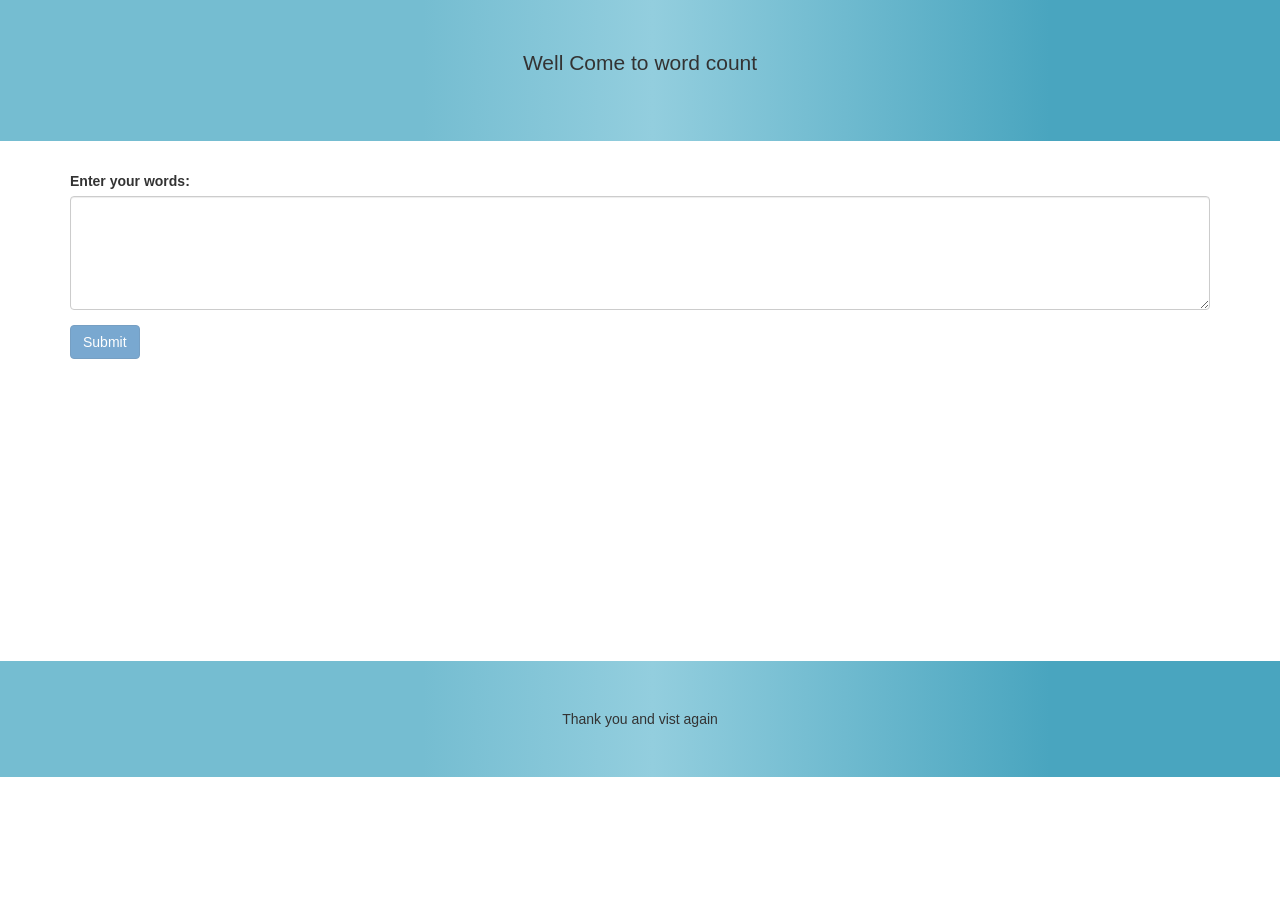
<file: staticfiles/views/index.html>
<!Doctype html>
<html ng-app="firstApp">
<head>
 	<meta charset="utf-8">
    <meta name="viewport" content="initial-scale=1, maximum-scale=1, user-scalable=no, width=device-width">
    <title>Count your words</title>
    <link rel="stylesheet" type="text/css" href="../styles/bootstrap.css">
    <link rel="stylesheet" type="text/css" href="../styles/main.css">
    <script type="text/javascript" src="../app/js/jquery.js"></script>
    <script type="text/javascript" src="../app/js/angular.min.js"></script>
    <script type="text/javascript" src="../app/js/angular-route.js"></script>
    <script type="text/javascript" src="../app/app.js"></script>
    <script type="text/javascript" src="../app/controller/mainCtrl.js"></script>
    <script type="text/javascript" src="../app/services/servicesfile.js"></script>

</head>
<body>

	<div class="jumbotron titlebar">
		<p>Well Come to word count</p>
	</div>
	
	<div class="container container-resize" ng-view ></div>

	<footer class="jumbotron footcolor">Thank you and vist again</footer>


</body>
</html>
</file>
<file: staticfiles/styles/main.css>
html,body{
	padding: 0px;
}
.titlebar{
	background: rgb(117,189,209);
	background: -moz-linear-gradient(left, rgb(117,189,209) 30%, rgb(117,189,209) 33%, rgb(147,206,222) 51%, rgb(118,190,210) 63%, rgb(73,165,191) 82%);
	background: -webkit-gradient(left top, right top, color-stop(30%, rgb(117,189,209)), color-stop(33%, rgb(117,189,209)), color-stop(51%, rgb(147,206,222)), color-stop(63%, rgb(118,190,210)), color-stop(82%, rgb(73,165,191)));
	background: -webkit-linear-gradient(left, rgb(117,189,209) 30%, rgb(117,189,209) 33%, rgb(147,206,222) 51%, rgb(118,190,210) 63%, rgb(73,165,191) 82%);
	background: -o-linear-gradient(left, rgb(117,189,209) 30%, rgb(117,189,209) 33%, rgb(147,206,222) 51%, rgb(118,190,210) 63%, rgb(73,165,191) 82%);
	background: -ms-linear-gradient(left, rgb(117,189,209) 30%, rgb(117,189,209) 33%, rgb(147,206,222) 51%, rgb(118,190,210) 63%, rgb(73,165,191) 82%);
	background: linear-gradient(to right, rgb(117,189,209) 30%, rgb(117,189,209) 33%, rgb(147,206,222) 51%, rgb(118,190,210) 63%, rgb(73,165,191) 82%);
	filter: progid:DXImageTransform.Microsoft.gradient( startColorstr='#75bdd1', endColorstr='#49a5bf', GradientType=1 );
	text-align: center;
	
}

.footcolor{
	text-align: center;
	background: rgb(117,189,209);
	background: -moz-linear-gradient(left, rgb(117,189,209) 30%, rgb(117,189,209) 33%, rgb(147,206,222) 51%, rgb(118,190,210) 63%, rgb(73,165,191) 82%);
	background: -webkit-gradient(left top, right top, color-stop(30%, rgb(117,189,209)), color-stop(33%, rgb(117,189,209)), color-stop(51%, rgb(147,206,222)), color-stop(63%, rgb(118,190,210)), color-stop(82%, rgb(73,165,191)));
	background: -webkit-linear-gradient(left, rgb(117,189,209) 30%, rgb(117,189,209) 33%, rgb(147,206,222) 51%, rgb(118,190,210) 63%, rgb(73,165,191) 82%);
	background: -o-linear-gradient(left, rgb(117,189,209) 30%, rgb(117,189,209) 33%, rgb(147,206,222) 51%, rgb(118,190,210) 63%, rgb(73,165,191) 82%);
	background: -ms-linear-gradient(left, rgb(117,189,209) 30%, rgb(117,189,209) 33%, rgb(147,206,222) 51%, rgb(118,190,210) 63%, rgb(73,165,191) 82%);
	background: linear-gradient(to right, rgb(117,189,209) 30%, rgb(117,189,209) 33%, rgb(147,206,222) 51%, rgb(118,190,210) 63%, rgb(73,165,191) 82%);
	filter: progid:DXImageTransform.Microsoft.gradient( startColorstr='#75bdd1', endColorstr='#49a5bf', GradientType=1 );
}

.container-resize{
	min-height: 490px;
}
</file>
